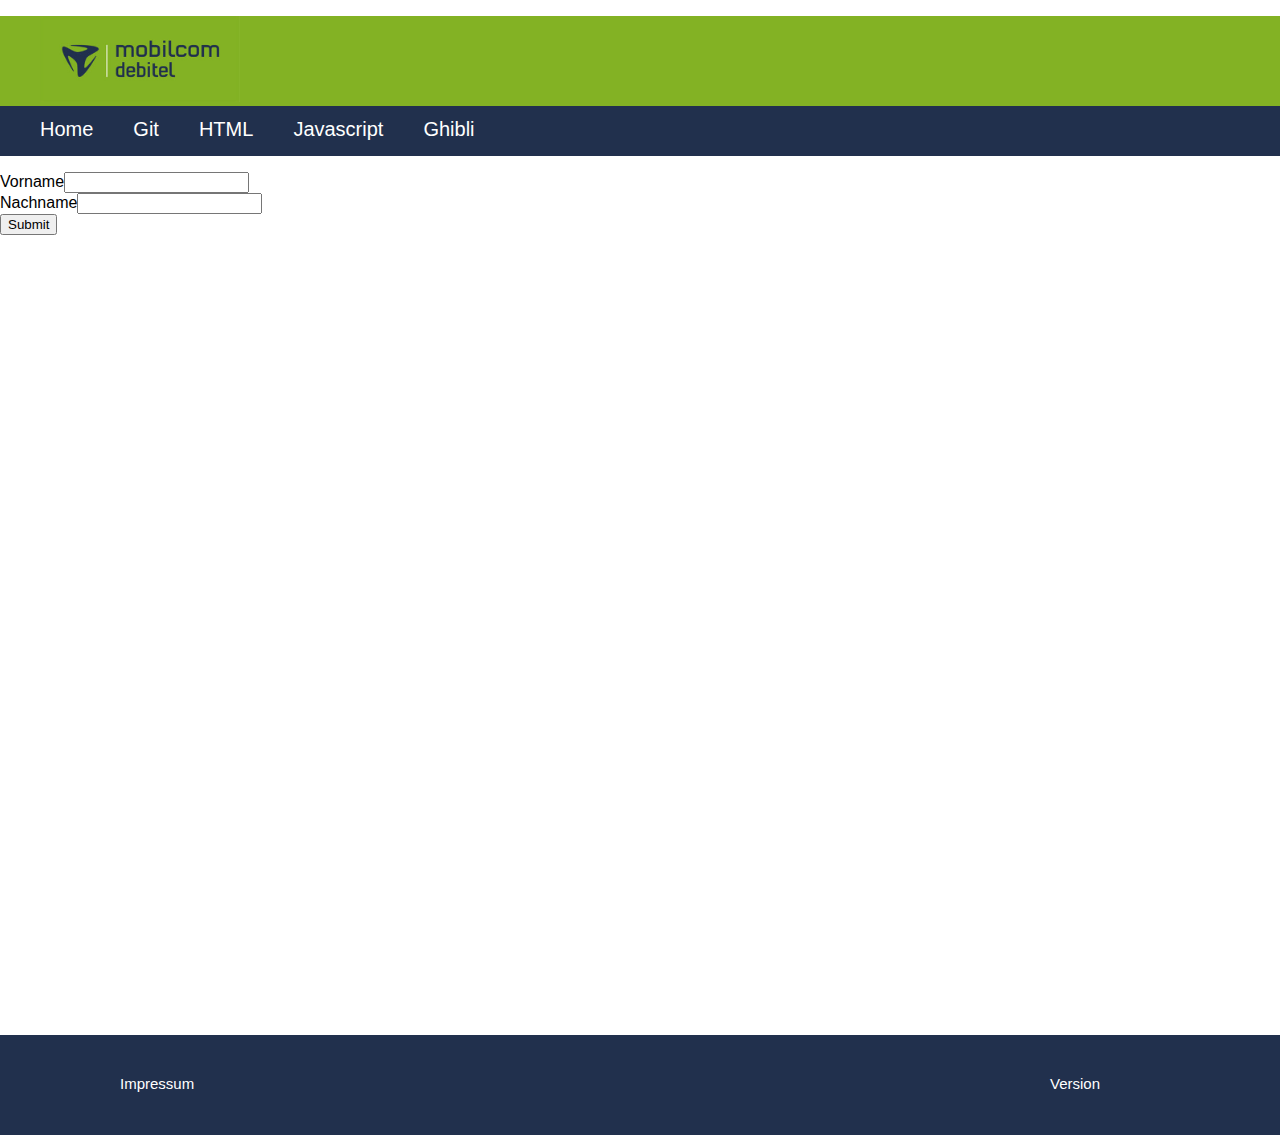
<file: HTML/Index.html>
<!DOCTYPE html>
<html lang="en">

<head>




    <link rel="stylesheet" href="stylesheet.css">
    <meta charset="UTF-8">
    <title>Title</title>

</head>

<body>
<header>
    <ul class="LogoTop">
        <li class="ListTop">
            <img alt="mobilcomlogo" src="oie_ltOD52sDIw1G.jpg" width="200px">
        </li>
    </ul>


</header>

<ul class="Nav">
    <li class="NavBar">
        <a href="Git.html" class="Link" >Home</a>
    </li>
    <li class="NavBar">
        <a href="Git.html" class="Link" >Git</a>
    </li>
    <li class="NavBar">
        <a href="Git.html" class="Link" >HTML</a>
    </li>
    <li class="NavBar">
        <a href="Git.html" class="Link" >Javascript</a>
    </li>
    <li class="NavBar">
        <a href="Git.html" class="Link" >Ghibli</a>
    </li>
</ul>

<div> Vorname<input type="text" name="spind" id="inputFirstName" value=""></div>
<div> Nachname<input type="text" name="spind" id="inputLastName" value=""></div>
<div> <input type="submit" name="spind" id="submitButton" value="Submit"> </div>
<div id="welcome"></div>
<div class="Welcome"></div>

<footer>
    <ul class="Nav" id="F1">
        <li class="ItemLeft">
            <a href="Git.html" class="Link"> Impressum</a>
        </li>
        <li class="ItemRight">
            <a href="Git.html" class="Link" > Version</a>
        </li>
    </ul>
</footer>

</body>

</html>

<script src="Willkommen.js"></script>
</file>
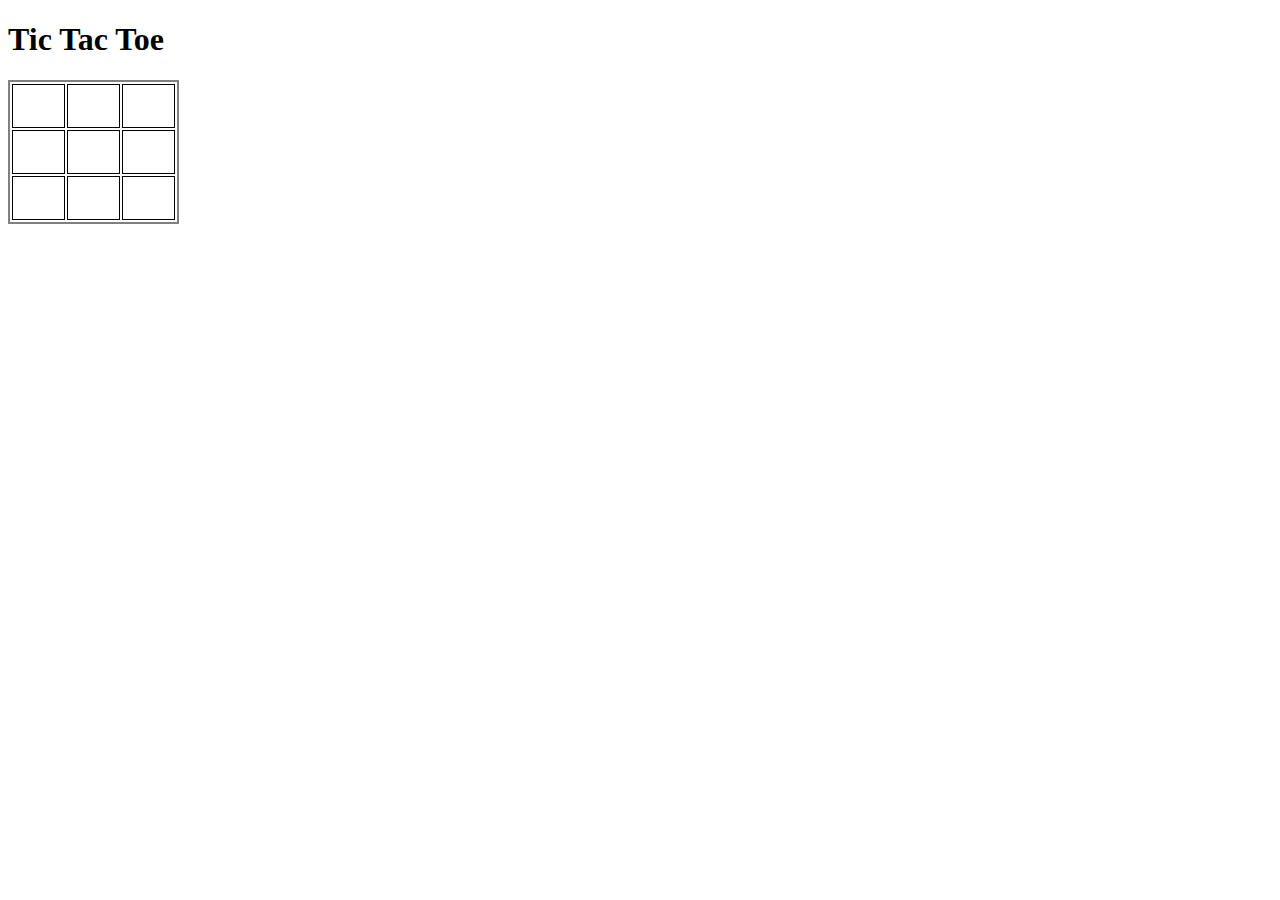
<file: tictactoe/HTML/Tic Tac Toe.html>
<!DOCTYPE html>
<html lang="en">
<head>
    <meta charset="UTF-8">
    <title></title>
  <link rel="stylesheet" href="../CSS/StylesheetTTT.css">
</head>
<body>
<h1>Tic Tac Toe</h1>

<table class="tableTTT">
  <tr class="tableTTT">
    <td id="1"></td>
    <td id="2"></td>
    <td id="3"></td>
  </tr>
  <tr class="tableTTT">
    <td id="4"></td>
    <td id="5"></td>
    <td id="6"></td>
  </tr>
  <tr class="tableTTT">
    <td id="7"></td>
    <td id="8"></td>
    <td id="9"></td>
  </tr>
</table>

<div id="winningMessage"></div>
</body>
</html>
<script src="../JS/tictactoe.js"></script>
</file>
<file: HTML/stylesheet.css>
.LogoTop {
    list-style-type: none;
    background-color: #83b224;
    overflow: hidden;
    padding-bottom: 0px;
    margin-bottom: 0px;
    height: 90px;

}

.Nav {
    list-style-type: none;
    background-color: #21304d;
    overflow: hidden;
    padding-bottom: 0px;
    height: 50px;
    margin-top: 0px;
    font-family: Vemana2000, sans-serif;

}

.NavBar {
    padding-top: 12px;
    float: left;

    margin-left: 0px;
    font-size: 20px;
    margin-right: 40px;

    display: block;
    padding-bottom: 0px;
}

.Link {
    color: white;
    text-decoration: none;
}

.Link:hover {
    color: #83b224;
}

footer {
    background-color: #21304d;
    padding-bottom: 0px;
    height: 10px;
}

.ItemLeft {

    padding-top: 40px;
    float: left;

    margin-left: 0px;
    font-size: 15px;
    padding-left: 80px;

    display: block;
    padding-bottom: 0px;


}

.Welcome {
    font-size: 100px;
    font-family: “Comic Sans MS”, “Comic Sans”, cursive;
}

.ItemRight {
    float: right;
    padding-top: 40px;
    margin-left: 0px;
    font-size: 15px;
    padding-right: 180px;

    display: block;
    padding-bottom: 0px;


}

#F1 {
    height: 100px;

}

#Logo {
    float: right;
}

.Centered {
    margin-right: auto;
    margin-left: auto;
    display: block;
    width: 20%;

}

.Right {
    padding-left: 500px;
    float: right;
}

.Green {
    background-color: #83b224;
    padding-left: 10px;
}

.Colored {
    color: #94700d;
    margin-left: auto;
    margin-right: auto;

}

.UnorderedList {
    list-style-type: square;
    color: black;
}

.Edit {
    -webkit-transform: scaleX(-1);
    transform: scaleX(-1);
    border-radius: 30%;

}

.Border {
    border-style: solid;
}

.Background {
    background-color: grey;

}

Body {
    font-family: Vemana2000, sans-serif;
    margin: 0px;
}

.LogoList {
    float: left;
    display: block;
}

.MovieList {
    list-style-type: none;
    overflow: hidden;
    margin-left: 0%;
    padding-top: 25px;
    padding-bottom: 0px;
}

.MovieListItem {
    display: block;
    float: left;
    margin-left: 27px;
}

.GhibliHeading {
    margin-left: 50px;
}

.GhibliText {
    margin-left: 400px;
}

.GhibliText2 {
    width: 1000px;
}

.ClassTable {
    padding-left: 100px;
}

.Welcome {
    height: 800px;
}

.Grey {
    background-color: #dddddd;
    padding-left: 10px
}

.RowBorder {
    border-style: solid;
    padding: 8px

}

#JMargin {
    margin-left: 150px;
}

.dropdown{
    padding-left:10px;
    position:relative;
    display:inline-block;
    margin-bottom:100px;
    margin-left:50px;
}

.dropdownColor{
    padding-top: 10px;
    padding-left:10px;
    display: none;
    position:absolute;
    min-width: 160px;
    background-color:#21304d;
}

.dropdownColor div {
    color:white;
    display: block;
}
.show {display:block; padding-left:10px; padding-top:10px;}
.hide {display:none;}
.hiddenImg{
    display:none;
}
.unhiddenImg {display:block;}
</file>
<file: tictactoe/CSS/StylesheetTTT.css>
.tableTTT{
    border-style: solid;
    border-width: 2px;
}

td{
    border: 1px solid;
    height:40px;
    width:40px;
    padding-left:10px;
}
}
</file>
